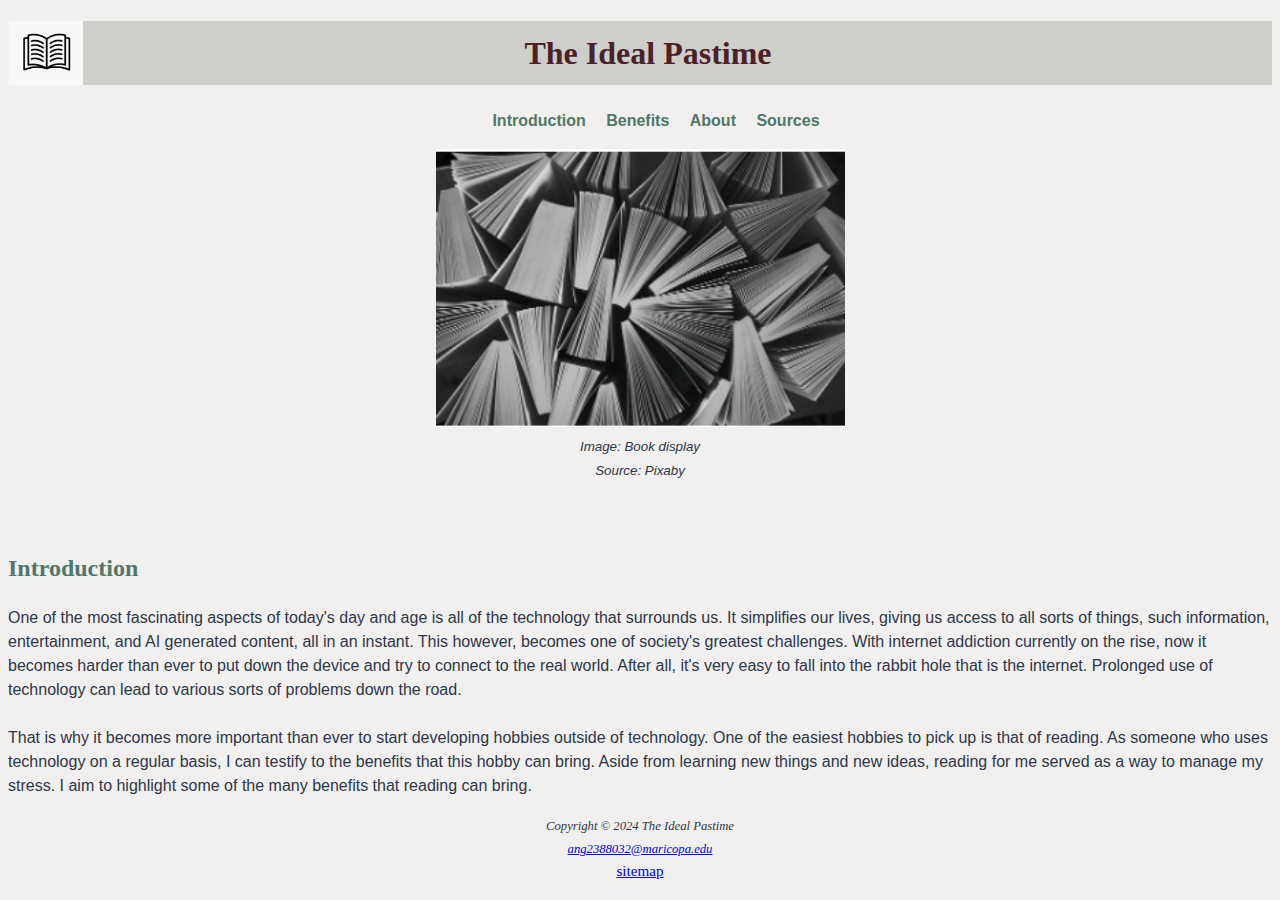
<file: index.html>
<!DOCTYPE html>
<html lang="en">
<head>
      <!--
    Angel Cota
    Mesa Community College
    Final Web Project
    9/2/24
    -->
    <meta charset="UTF-8">
    <meta name="viewport" content="width=device-width, initial-scale=1.0">
    <title>The Ideal Pastime</title>

   <!--linking to main stylesheet-->
   <link rel="stylesheet" href="reading.css">
</head>
<body>


    <header>
        <h1>The Ideal Pastime</h1>
    </header>
    <nav><!--Creating the navigation that will be at the top of each page-->
        <ul class="nav-list" id="navi-list">
            <li><a href=index.html>Introduction</a></li>
            <li> <a href="content.html">Benefits</a></li>
            <li><a href="about.html">About</a></li>
            <li> <a href="sources.html">Sources</a></li>
        </ul>
        <div class="menu" id="toggle-button">
            <div class="menu-line"></div>
            <div class="menu-line"></div>
            <div class="menu-line"></div>
        </div>
       



    </nav>
    <script>
        const toggleButton = document.getElementById('toggle-button');
        const naviList = document.getElementById('navi-list');

        toggleButton.addEventListener('click', () => {
        naviList.classList.toggle('active');
    })

    </script>

    

    <div class="container">
        <img src="books.png" alt="Display of Books" width="409">
        <i><small><br>Image: Book display <br> Source: Pixaby</small></i>
    </div>

    <main><!--Introducing the topic to the reader-->
        <br><br><h2>Introduction</h2>
        <p> One of the most fascinating aspects of today&apos;s day and age is all of the technology that surrounds us. It simplifies our lives, giving us access to all sorts of things, such information, entertainment, and AI generated content, all in an instant. This however, becomes one of society&apos;s greatest challenges. With internet addiction currently on the rise, now it becomes harder than ever to put down the device and try to connect to the real world. After all, it&apos;s very easy to fall into the rabbit hole that is the internet. 
            Prolonged use of technology can lead to various sorts of problems down the road.<br><br> That is why it becomes more important than ever to start developing hobbies outside of technology. One of the easiest hobbies to pick up is that of reading. As someone who uses technology on a regular basis, I can testify to the benefits that this hobby can bring. Aside from learning new things and new ideas, reading for me served as a way to manage my stress. I aim to highlight some of the many benefits that reading can bring.
            </p>
    </main>
    <footer>
        <i><small> Copyright &copy; 2024 The Ideal Pastime<br>
            <a href="mailto:ang2388032@maricopa.edu">ang2388032@maricopa.edu</a></small></i>
            <br><a href="sitemap.html">sitemap</a>
    </footer> 
</body>

</html>
</file>
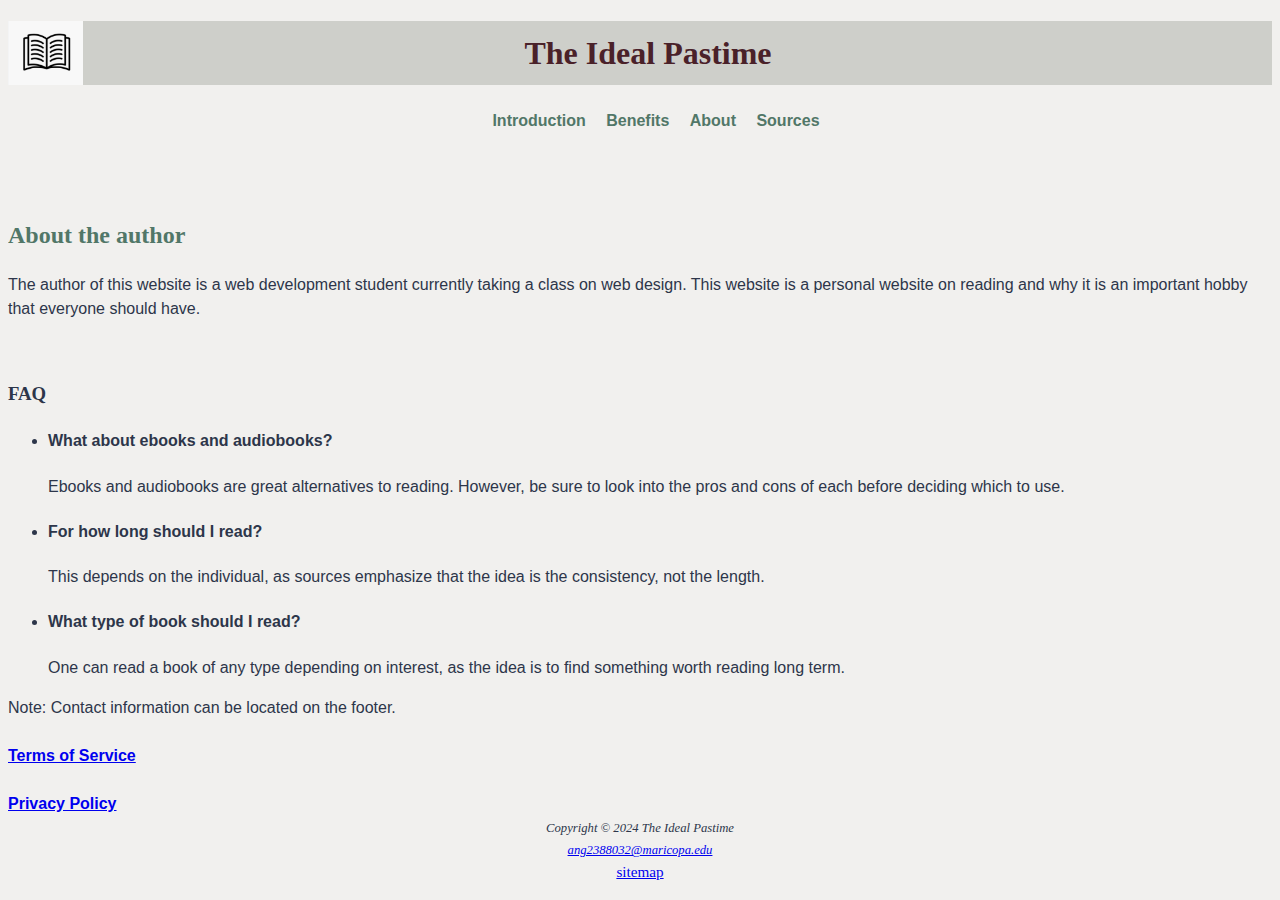
<file: about.html>
<!DOCTYPE html>
<html lang="en">
<head>
      <!--
    Angel Cota
    Mesa Community College
    Final Web Project
    9/23/24
    -->
    <meta charset="UTF-8">
    <meta name="viewport" content="width=device-width, initial-scale=1.0">
    <title>The Ideal Pastime :: Reading and its Benefits</title>

     <!--linking to main stylesheet-->
     <link rel="stylesheet" href="reading.css">
</head>
<body>
    <header>
        <h1>The Ideal Pastime</h1>
    </header>
    <nav><!--Creating the navigation that will be at the top of each page-->
        <ul class="nav-list" id="navi-list">
            <li><a href=index.html>Introduction</a></li>
            <li> <a href="content.html">Benefits</a></li>
            <li><a href="about.html">About</a></li>
            <li> <a href="sources.html">Sources</a></li>
        </ul>
        <div class="menu" id="toggle-button">
            <div class="menu-line"></div>
            <div class="menu-line"></div>
            <div class="menu-line"></div>
        </div>
       



    </nav>
    <script>
        const toggleButton = document.getElementById('toggle-button');
        const naviList = document.getElementById('navi-list');

        toggleButton.addEventListener('click', () => {
        naviList.classList.toggle('active');
    })

    </script>

    
    <main><!--Informing readers on the author and nature of the website, as well as providing answers to a few questions-->
        <br><br><h2>About the author</h2>
        <p>The author of this website is a web development student currently taking a class on web design. This website is a personal website on reading and why it is an important hobby that everyone should have. 
        </p>

        <br><h3><strong>FAQ</strong></h3>
        <!--Question one-->
        <section>
            <ul>
               <li><h4><strong> What about ebooks and audiobooks?
               </strong></h4>
            Ebooks and audiobooks are great alternatives to reading. However, be sure to look into the pros and cons of each before deciding which to use. 
               </li>
            </ul>
        </section>
        <!--Question two-->
        <section>
            <ul>
            <li><h4><strong>For how long should I read?</strong></h4>
            This depends on the individual, as sources emphasize that the idea is the consistency, not the length. 
            </li>
            </ul>
        </section>
        <!--Question three-->
        <section>
            <ul>
            <li><h4><strong>What type of book should I read?
            </strong></h4>
            One can read a book of any type depending on interest, as the idea is to find something worth reading long term. 
            </li>
            </ul>
        </section>

        Note: Contact information can be located on the footer.<br><br>

        <strong><a href="web_page_terms_of_service.pdf">Terms of Service</a></strong>
        <br><br>

        <strong><a href="web_page_privacy_policy.pdf">Privacy Policy</a></strong>

    </main>
    <footer>
        <i><small> Copyright &copy; 2024 The Ideal Pastime<br>
            <a href="mailto:ang2388032@maricopa.edu">ang2388032@maricopa.edu</a></small></i>
            <br><a href="sitemap.html">sitemap</a>
    </footer>
</html>
</file>
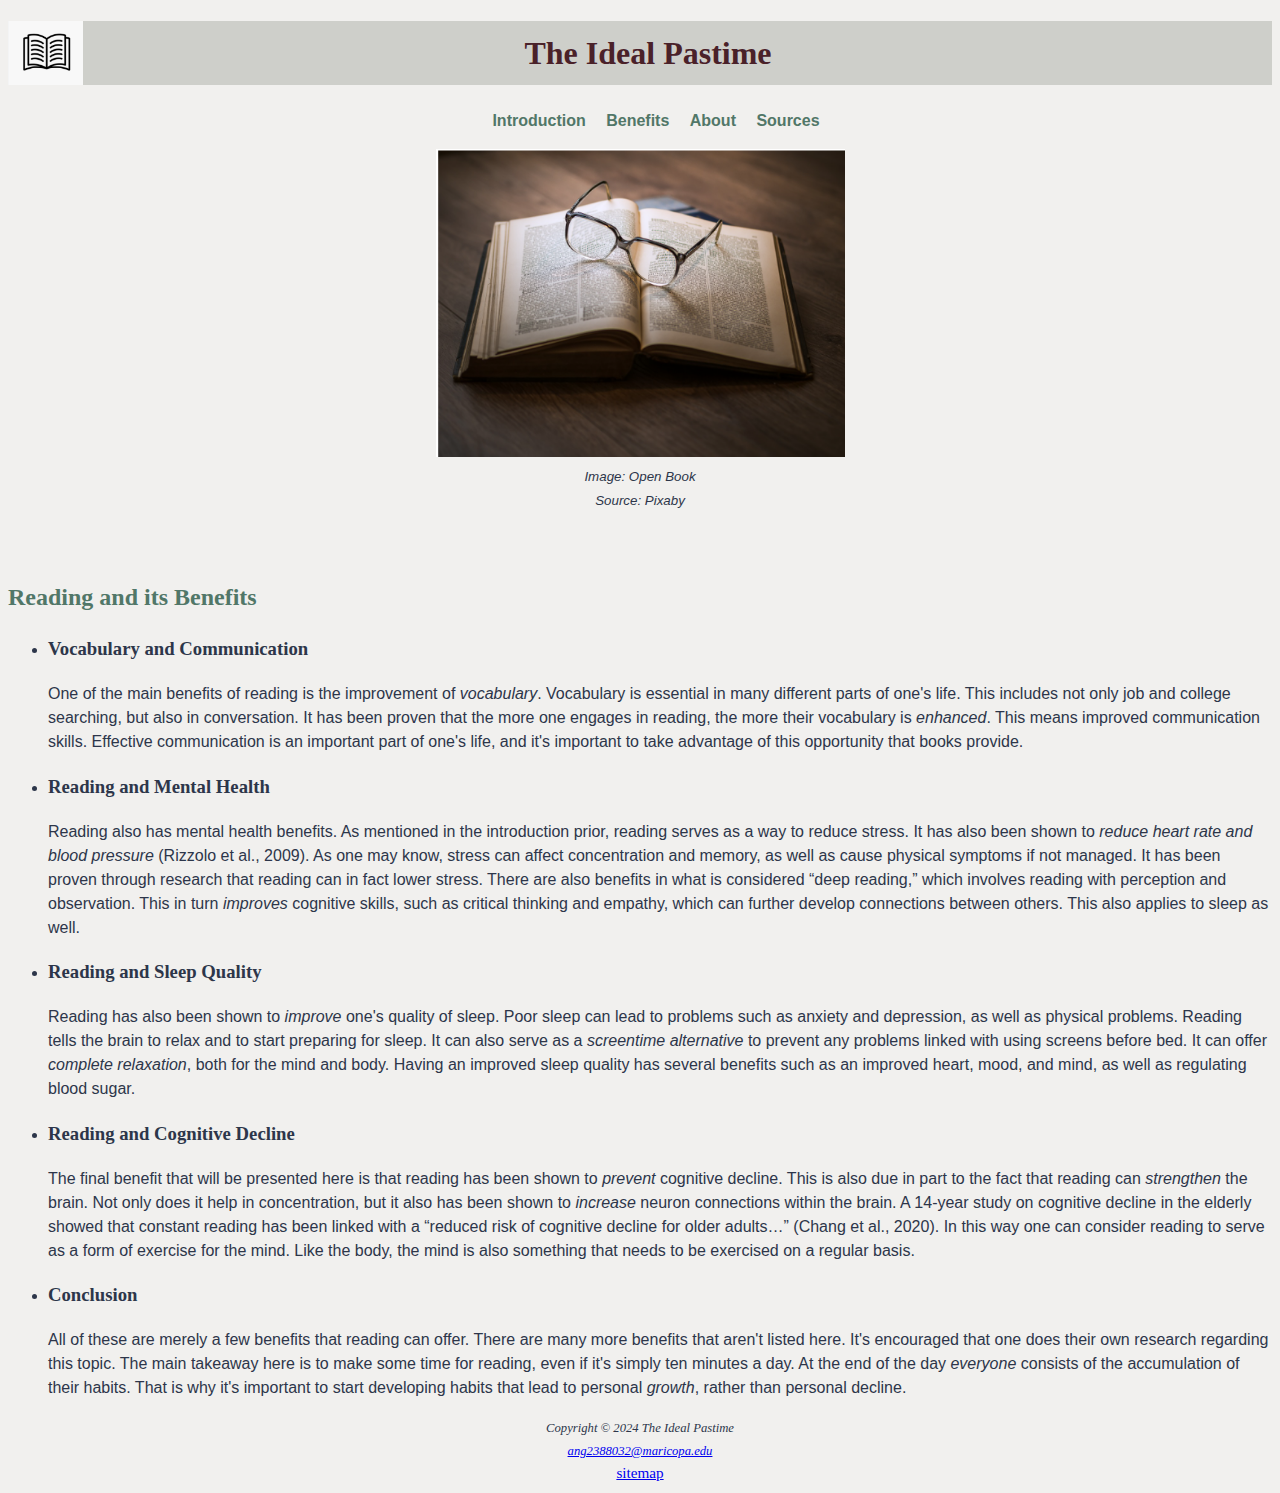
<file: content.html>
<!DOCTYPE html>
<html lang="en">
<head>
      <!--
    Angel Cota
    Mesa Community College
    Final Web Project
    9/23/24
    -->
    <meta charset="UTF-8">
    <meta name="viewport" content="width=device-width, initial-scale=1.0">
    <title>The Ideal Pastime :: Reading and its Benefits</title>

     <!--linking to main stylesheet-->
     <link rel="stylesheet" href="reading.css">
</head>
<body>
    <header>
        <h1>The Ideal Pastime</h1>
    </header>
    <nav><!--Creating the navigation that will be at the top of each page-->
        <ul class="nav-list" id="navi-list">
            <li><a href=index.html>Introduction</a></li>
            <li> <a href="content.html">Benefits</a></li>
            <li><a href="about.html">About</a></li>
            <li> <a href="sources.html">Sources</a></li>
        </ul>
        <div class="menu" id="toggle-button">
            <div class="menu-line"></div>
            <div class="menu-line"></div>
            <div class="menu-line"></div>
        </div>
       



    </nav>
    <script>
        const toggleButton = document.getElementById('toggle-button');
        const naviList = document.getElementById('navi-list');

        toggleButton.addEventListener('click', () => {
        naviList.classList.toggle('active');
    })

    </script>



    <div class="container">
        <img src="Book2.png" alt="Open Book" width="409">
        <i><small><br>Image: Open Book <br> Source: Pixaby</small></i>
    </div>
    <main><!--Informing readers on the benefits of reading-->
        <br><br><h2>Reading and its Benefits</h2>
    <ul>
        <li><h3><strong>Vocabulary and Communication</strong></h3>
      One of the main benefits of reading is the improvement of <em>vocabulary</em>. Vocabulary is essential in many different parts of one&apos;s life. This includes not only job and college searching, but also in conversation. It has been proven that the more one engages in reading, the more their vocabulary is <em>enhanced</em>. This means improved communication skills. Effective communication is an important part of one&apos;s life, and it&apos;s important to take advantage of this opportunity that books provide. 
    </li>
    <li><h3><strong>Reading and Mental Health</strong></h3>
    Reading also has mental health benefits. As mentioned in the introduction prior, reading serves as a way to reduce stress. It has also been shown to  <em>reduce heart rate and blood pressure</em> &lpar;Rizzolo et al., 2009&rpar;. As one may know, stress can affect concentration and memory, as well as cause physical symptoms if not managed. It has been proven through research that reading can in fact lower stress. There are also benefits in what is considered “deep reading,” which involves reading with perception and observation. This in turn <em>improves</em> cognitive skills, such as critical thinking and empathy, which can further develop connections between others. This also applies to sleep as well. 
    </li>
    <li><h3><strong>Reading and Sleep Quality</strong></h3>
    Reading has also been shown to <em>improve</em> one&apos;s quality of sleep. Poor sleep can lead to problems such as anxiety and depression, as well as physical problems. Reading tells the brain to relax and to start preparing for sleep. It can also serve as a <em>screentime alternative</em>  to prevent any problems linked with using screens before bed. It can offer <em>complete relaxation</em>, both for the mind and body. Having an improved sleep quality has several benefits such as an improved heart, mood, and mind, as well as regulating blood sugar. 
    </li>
    <li><h3><strong>Reading and Cognitive Decline</strong></h3>
    The final benefit that will be presented here is that reading has been shown to <em>prevent</em> cognitive decline. This is also due in part to the fact that reading can <em>strengthen</em> the brain. Not only does it help in concentration, but it also has been shown to <em>increase</em> neuron connections within the brain. A 14-year study on cognitive decline in the elderly showed that constant reading has been linked with a “reduced risk of cognitive decline for older adults…” &lpar;Chang et al., 2020&rpar;. In this way one can consider reading to serve as a form of exercise for the mind. Like the body, the mind is also something that needs to be exercised on a regular basis. 
    </li>
    <li><h3><strong>Conclusion</strong></h3>
    All of these are merely a few benefits that reading can offer. There are many more benefits that aren&apos;t listed here. It&apos;s encouraged that one does their own research regarding this topic. The main takeaway here is to make some time for reading, even if it&apos;s simply ten minutes a day. At the end of the day <em>everyone</em> consists of the accumulation of their habits. That is why it&apos;s important to start developing habits that lead to personal <em>growth</em>, rather than personal decline. </li>
    </ul>
    </main>
    <footer>
        <i><small> Copyright &copy; 2024 The Ideal Pastime<br>
            <a href="mailto:ang2388032@maricopa.edu">ang2388032@maricopa.edu</a></small></i>
            <br><a href="sitemap.html">sitemap</a>
    </footer>
</html>
</file>
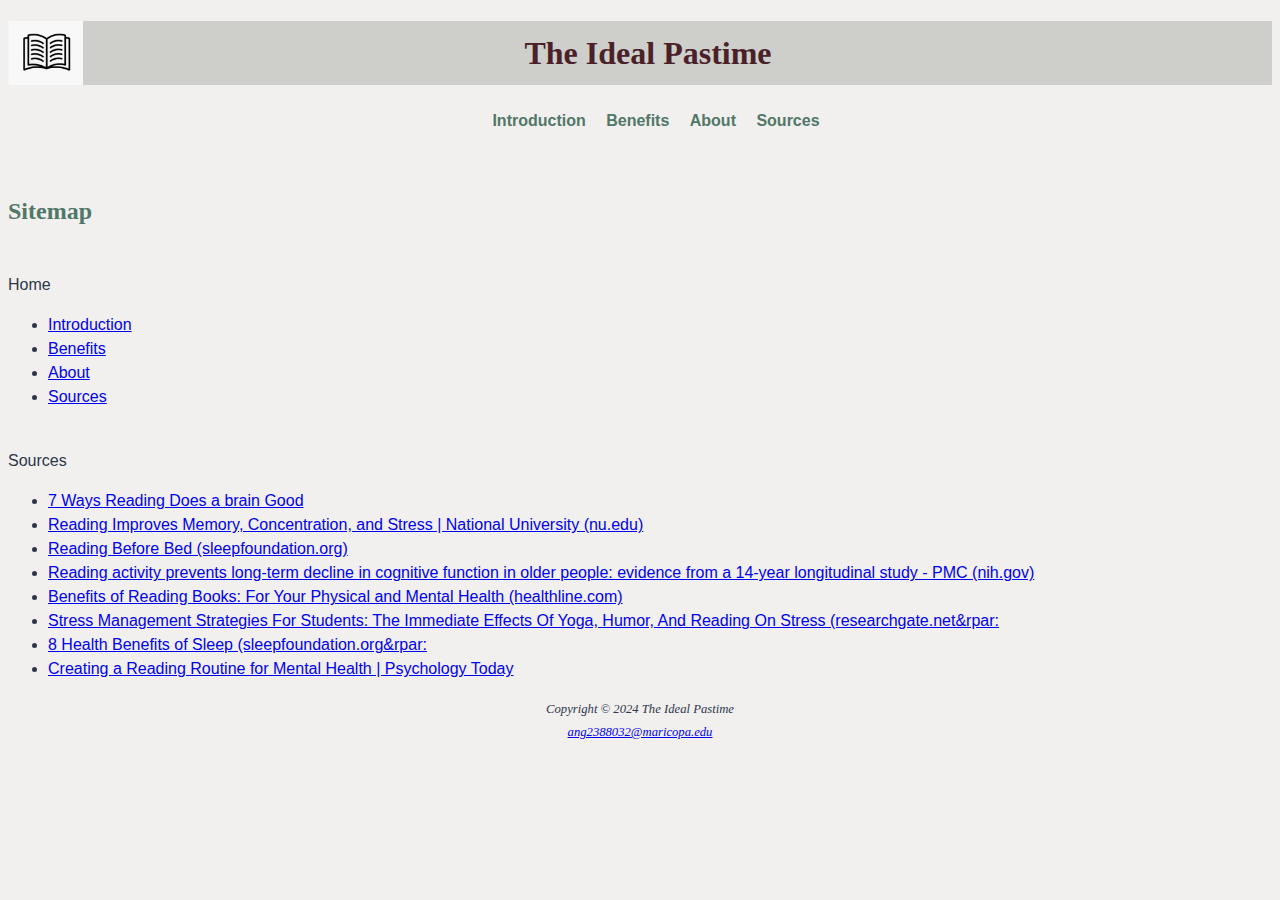
<file: sitemap.html>
<!DOCTYPE html>
<html lang="en">
<head>
    <!--
    Angel Cota
    Mesa Community College
    Final Web Project
    9/23/24
    -->
    <meta charset="UTF-8">
    <meta name="viewport" content="width=device-width, initial-scale=1.0">
    <title>The Ideal Pastime :: Sitemap</title>

    <!--linking to main stylesheet-->
    <link rel="stylesheet" href="reading.css">
</head>
<body>
    <header>
        <h1>The Ideal Pastime</h1>
    </header>
    <nav><!--Creating the navigation that will be at the top of each page-->
        <ul class="nav-list" id="navi-list">
            <li><a href=index.html>Introduction</a></li>
            <li> <a href="content.html">Benefits</a></li>
            <li><a href="about.html">About</a></li>
            <li> <a href="sources.html">Sources</a></li>
        </ul>
        <div class="menu" id="toggle-button">
            <div class="menu-line"></div>
            <div class="menu-line"></div>
            <div class="menu-line"></div>
        </div>
       



    </nav>
    <script>
        const toggleButton = document.getElementById('toggle-button');
        const naviList = document.getElementById('navi-list');

        toggleButton.addEventListener('click', () => {
        naviList.classList.toggle('active');
    })

    </script>
<main>
<br><h2>Sitemap</h2>
<br>Home
    <ul>
        
        <li><a href=index.html>Introduction</a></li>
            <li> <a href="content.html">Benefits</a></li>
            <li><a href="about.html">About</a></li>
            <li> <a href="sources.html">Sources</a></li>
    </ul>
        <br>
        Sources
    <ul>
        <li>
            <a href=https://www.healthline.com/health/does-reading-make-you-smarter>7 Ways Reading Does a brain Good </a>
        </li>
        <li><a href=https://www.nu.edu/blog/reading-improves-memory-concentration-and-stress>Reading Improves Memory, Concentration, and Stress | National University &lpar;nu.edu&rpar;</a></li>
        <li><a href=https://www.sleepfoundation.org/sleep-hygiene/reading-before-bed#what-are-benefits>Reading Before Bed &lpar;sleepfoundation.org&rpar;
        </a></li>
        <li><a href=https://doi.org/10.1017/s1041610220000812>Reading activity prevents long-term decline in cognitive function in older people: evidence from a 14-year longitudinal study - PMC &lpar;nih.gov&rpar;
        </a></li>
        <li><a href=https://www.healthline.com/health/benefits-of-reading-books>Benefits of Reading Books: For Your Physical and Mental Health &lpar;healthline.com&rpar;</a></li>
        <li><a href=https://doi.org/10.19030/tlc.v6i8.1117>Stress Management Strategies For Students: The Immediate Effects Of Yoga, Humor, And Reading On Stress &lpar;researchgate.net&rpar:
        </a></li>
        <li><a href=https://www.sleepfoundation.org/how-sleep-works/benefits-of-sleep>8 Health Benefits of Sleep &lpar;sleepfoundation.org&rpar:
        </a></li>
        <li><a href=https://www.psychologytoday.com/us/blog/read-like-a-psychologist/202407/creating-a-reading-routine-for-mental-health?msockid&#61;149bf354f5a26cd03be0e132f4dd6dbc>Creating a Reading Routine for Mental Health | Psychology Today
        </a></li>
    </ul>
</main>
<footer>
    <i><small> Copyright &copy; 2024 The Ideal Pastime<br>
        <a href="mailto:ang2388032@maricopa.edu">ang2388032@maricopa.edu</a></small></i>
</footer>
    
</body>
</html>
</file>
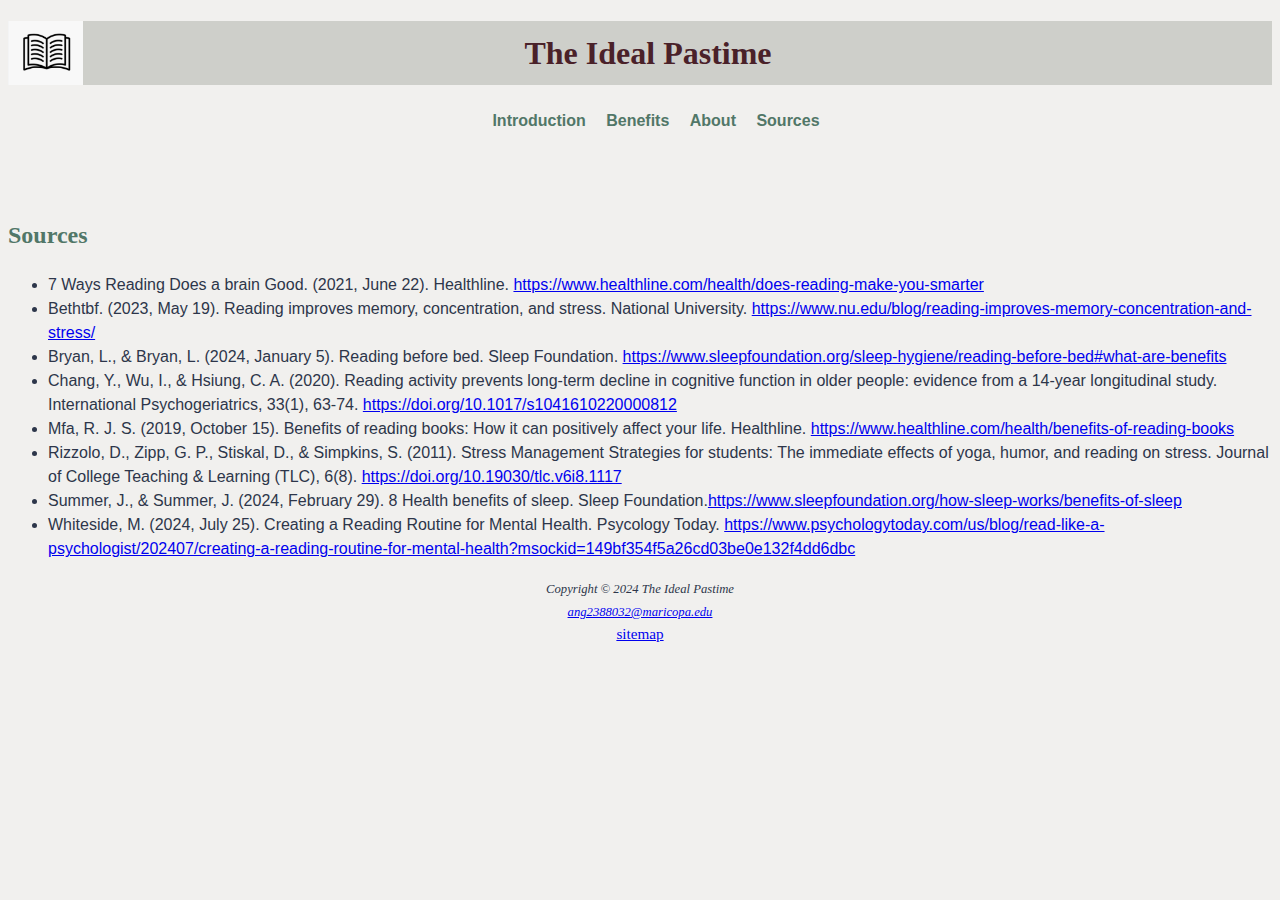
<file: sources.html>
<!DOCTYPE html>
<html lang="en">
<head>
    <!--
    Angel Cota
    Mesa Community College
    Final Web Project
    9/23/24
    -->
    <meta charset="UTF-8">
    <meta name="viewport" content="width=device-width, initial-scale=1.0">
    <title>The Ideal Pastime :: Sources</title>

    <!--linking to main stylesheet-->
    <link rel="stylesheet" href="reading.css">
</head>
<body>
    <header>
        <h1>The Ideal Pastime</h1>
    </header>
    <nav><!--Creating the navigation that will be at the top of each page-->
        <ul class="nav-list" id="navi-list">
            <li><a href=index.html>Introduction</a></li>
            <li> <a href="content.html">Benefits</a></li>
            <li><a href="about.html">About</a></li>
            <li> <a href="sources.html">Sources</a></li>
        </ul>
        <div class="menu" id="toggle-button">
            <div class="menu-line"></div>
            <div class="menu-line"></div>
            <div class="menu-line"></div>
        </div>
       



    </nav>
    <script>
        const toggleButton = document.getElementById('toggle-button');
        const naviList = document.getElementById('navi-list');

        toggleButton.addEventListener('click', () => {
        naviList.classList.toggle('active');
    })

    </script>
<main>
    <br><br><h2>Sources</h2>
    <ul>
        <li>7 Ways Reading Does a brain Good. &lpar;2021, June 22&rpar;. Healthline. <a href=https://www.healthline.com/health/does-reading-make-you-smarter>https://www.healthline.com/health/does-reading-make-you-smarter</a>
        </li>
        <li>Bethtbf. &lpar;2023, May 19&rpar;. Reading improves memory, concentration, and stress. National University. <a href=https://www.nu.edu/blog/reading-improves-memory-concentration-and-stress>https://www.nu.edu/blog/reading-improves-memory-concentration-and-stress/</a></li>
        <li>Bryan, L., & Bryan, L. &lpar;2024, January 5&rpar;. Reading before bed. Sleep Foundation. <a href=https://www.sleepfoundation.org/sleep-hygiene/reading-before-bed#what-are-benefits>https://www.sleepfoundation.org/sleep-hygiene/reading-before-bed#what-are-benefits
        </a></li>
        <li>Chang, Y., Wu, I., & Hsiung, C. A. &lpar;2020&rpar;. Reading activity prevents long-term decline in cognitive function in older people: evidence from a 14-year longitudinal study. International Psychogeriatrics, 33&lpar;1&rpar;, 63-74. <a href=https://doi.org/10.1017/s1041610220000812>https://doi.org/10.1017/s1041610220000812</a></li>
        <li>Mfa, R. J. S. &lpar;2019, October 15&rpar;. Benefits of reading books: How it can positively affect your life. Healthline. <a href=https://www.healthline.com/health/benefits-of-reading-books>https://www.healthline.com/health/benefits-of-reading-books</a></li>
        <li>Rizzolo, D., Zipp, G. P., Stiskal, D., & Simpkins, S. &lpar;2011&rpar;. Stress Management Strategies for students: The immediate effects of yoga, humor, and reading on stress. Journal of College Teaching & Learning &lpar;TLC&rpar;, 6&lpar;8&rpar;. <a href=https://doi.org/10.19030/tlc.v6i8.1117>https://doi.org/10.19030/tlc.v6i8.1117</a></li>
        <li>Summer, J., & Summer, J. &lpar;2024, February 29&rpar;. 8 Health benefits of sleep. Sleep Foundation.<a href=https://www.sleepfoundation.org/how-sleep-works/benefits-of-sleep>https://www.sleepfoundation.org/how-sleep-works/benefits-of-sleep</a></li>
        <li>Whiteside, M. &lpar;2024, July 25&rpar;. Creating a Reading Routine for Mental Health. Psycology Today. <a href=https://www.psychologytoday.com/us/blog/read-like-a-psychologist/202407/creating-a-reading-routine-for-mental-health?msockid&#61;149bf354f5a26cd03be0e132f4dd6dbc>https://www.psychologytoday.com/us/blog/read-like-a-psychologist/202407/creating-a-reading-routine-for-mental-health?msockid&#61;149bf354f5a26cd03be0e132f4dd6dbc</a></li>
    </ul>
</main>
<footer>
    <i><small> Copyright &copy; 2024 The Ideal Pastime<br>
        <a href="mailto:ang2388032@maricopa.edu">ang2388032@maricopa.edu</a></small></i>
        <br><a href="sitemap.html">sitemap</a>
</footer>
    
</body>
</html>
</file>
<file: reading.css>
/* Angel Cota
Mesa Community College
Final Web Project
9/25/24
*/

* {
    box-sizing: border-box;
}

/*global styles*/

body {
    background-color: #F1F0EE;
    color: #2D364A;
    font-family: "open sans", sans-serif;
    font-size: medium;
    line-height: 1.5;
   
    
}

header {
    /*configure background*/
    background-color: #CECFCA;
    background-image: url(book.png);
    background-repeat: no-repeat;
    background-position: left;
    background-size: 75px;
    line-height: 400%;
    
/*text properties*/
text-indent: 1em;
text-align: center;
    color: #4A2129

}

h1 {
    margin-bottom: 0;
    
    font-family: Montserrat, 'Times New Roman', Times, serif; 
    


}

nav {
    font-weight: bold;
    padding-right: 0.5em;
    padding-top: 0.5em;
    text-align: center;
    
}

nav ul {
    display: inline-block;
    list-style-type: none;

}

nav li {

    display: inline;
    
    
}

nav a {
    
    text-align: center;
    text-decoration: none;
    padding-right: 0.5em;
    padding-left: 0.5em
    
}

nav a:link {
    color: #517768
}

nav a:visited {
    color: #2D364A
}

nav a:hover {
    color: #4A2129
}

.menu {
    display: none;
}


.menu-line {
    width: 20px;
    height: 3px;
    background-color: #2D364A;
    margin-bottom: 4px;
}


.container {
    text-align: center;
}

h2 {
    font-family: Montserrat, "open sans";
    
    color: #517768

    
}

h3 {
    font-family: Montserrat, "open sans";
}

footer {
    font-family: "open sans";
    font-size: 95%;
    text-align: center;
}



@media screen and (max-width: 800px) {
flex-container {
    display: flex;
    flex-direction: row;
}

.flex-container {
    flex-direction: column;
}

header {
    background-image: url(book.png);
    background-repeat: no-repeat;
    background-position: left;
    background-size: 37px;
    line-height: 400%;
    
/*text properties*/
text-indent: 1em;
text-align: center;
}



    nav ul {
        display: flex;
        flex-direction: column;
        flex-wrap: nowrap;
        justify-content: space-between;
        

        
    }

    .nav-list {
        display: none;
    }
   
    
    nav li {
        

        

        border-bottom: none;
        
        
        
    }

   



    .menu {
        display: block;
        position: absolute;
        top: 40px;
        bottom: 50px;
        right: 10px;
    }

    .active {
        display: block;
    }

    

   

    h1 {
        display: flex;
        flex-direction: column;
        flex-wrap: wrap;
       
        
        
        
    }


    section {
        padding-left: 2em;
        padding-right: 2em;
    }
 
    
   
   
   
   
    .image container {
    display: flex;
    justify-content: center;
    align-items: center;
    background-image: url(books.png)


   }

   img {
    width: 100%;
   }
   
}

@media screen and (width: 768px) {
    header {
        /*configure background*/
        background-color: #CECFCA;
        background-image: url(book.png);
        background-repeat: no-repeat;
        background-position: left;
        background-size: 75px;
        line-height: 400%;
        
    /*text properties*/
    text-indent: 1em;
    text-align: center;
        color: #4A2129
    
    }

    img {
        width: 50%;
       }
}

@media screen and (width: 425px) {
    header {
        /*configure background*/
        background-color: #CECFCA;
        background-image: url(book.png);
        background-repeat: no-repeat;
        background-position: left;
        background-size: 60px;
        line-height: 400%;
        
    /*text properties*/
    text-indent: 1em;
    text-align: center;
        color: #4A2129
    
    }
}

@media screen and (width: 375px) {
    header {
        /*configure background*/
        background-color: #CECFCA;
        background-image: url(book.png);
        background-repeat: no-repeat;
        background-position: left;
        background-size: 50px;
        line-height: 400%;
        
    /*text properties*/
    text-indent: 1em;
    text-align: center;
        color: #4A2129
    
    }
}
</file>
